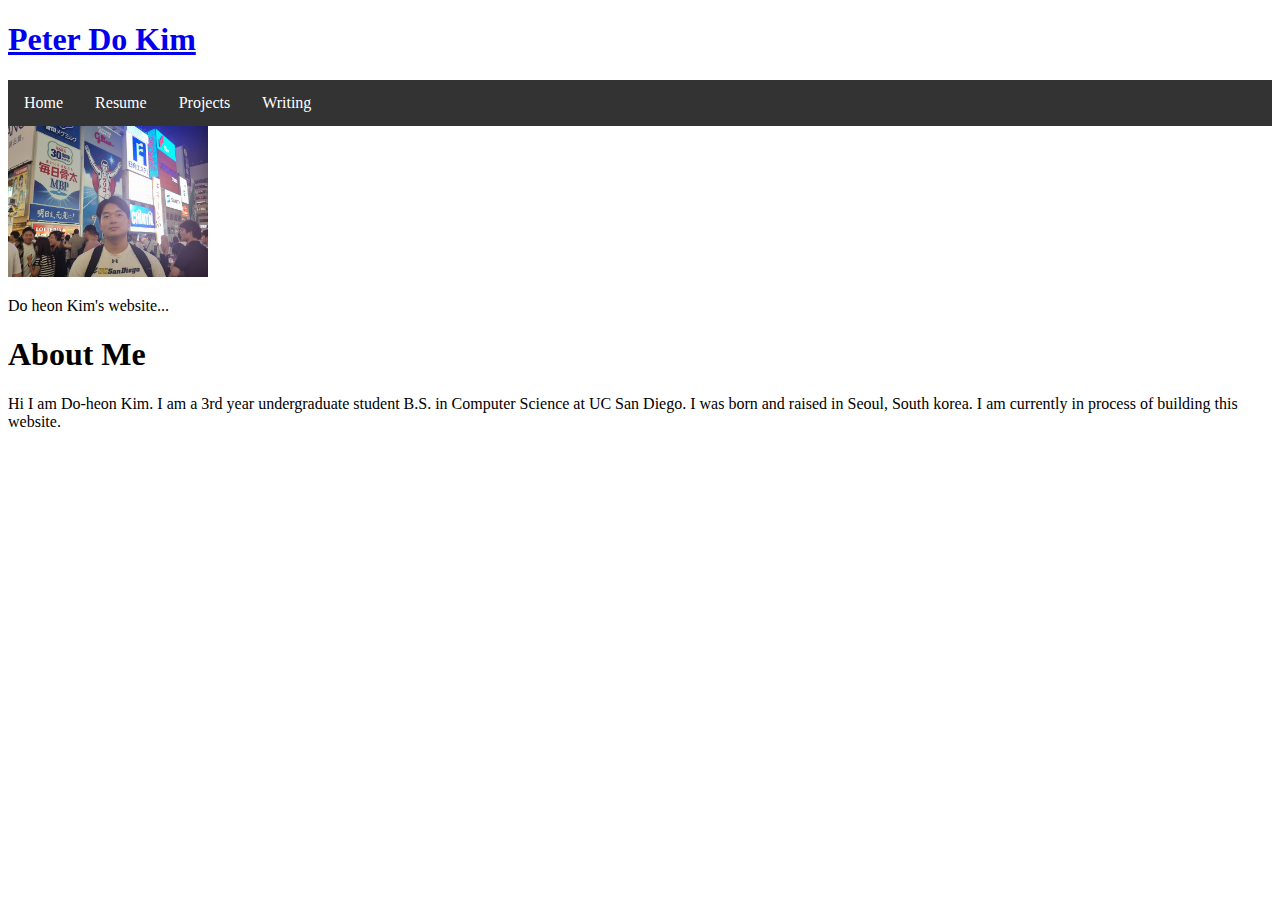
<file: index.html>
<!DOCTYPE HTML>

<html>
    <head>
        <meta charset = "utf-8">
        <title> Do heon Kim</title>
        <meta name = "description" content = "I am a student in UC San Diego. I enjoy working out, playing sports, and binge-watching shows on netflix">
        <link rel = "stylesheet" type = "text/css" href = "style.css">
    </head>

    <body>
        <div id = "container">
            <h1 class = "global-title"><a href = "https://peterdokim.github.io">Peter Do Kim</a></h1>
        <nav>
            <ul>
                <li>
                    <a href = "https://peterdokim.github.io">

                        Home
                </a>
                </li>
                <li>
                    <a href = "https://peterdokim.github.io/Resume">
                        Resume
                    </a>
                </li>

                <li>
                    <a href = "https://peterdokim.github.io/Projects">
                        Projects
                    </a>

                </li>

                <li>
                    <a href = "https://peterdokim.github.io/Writing">
                        Writing
                    </a>
                </li>

            </ul>
        </nav>
    <div id = "Page Container">

        <img src = "headshot.JPG" alt = "Do kim" class = "avatar"/>
        <p> Do heon Kim's website...</p>
    </div>

        <h1 id = "About me"> About Me</h1>

        <p>Hi I am Do-heon Kim. I am a 3rd year undergraduate student B.S. in Computer Science at UC San Diego. I was born and raised in Seoul, South korea. I am currently in process of building this website.</p>


    </div>

        </div>
    </body>
</html>
</file>
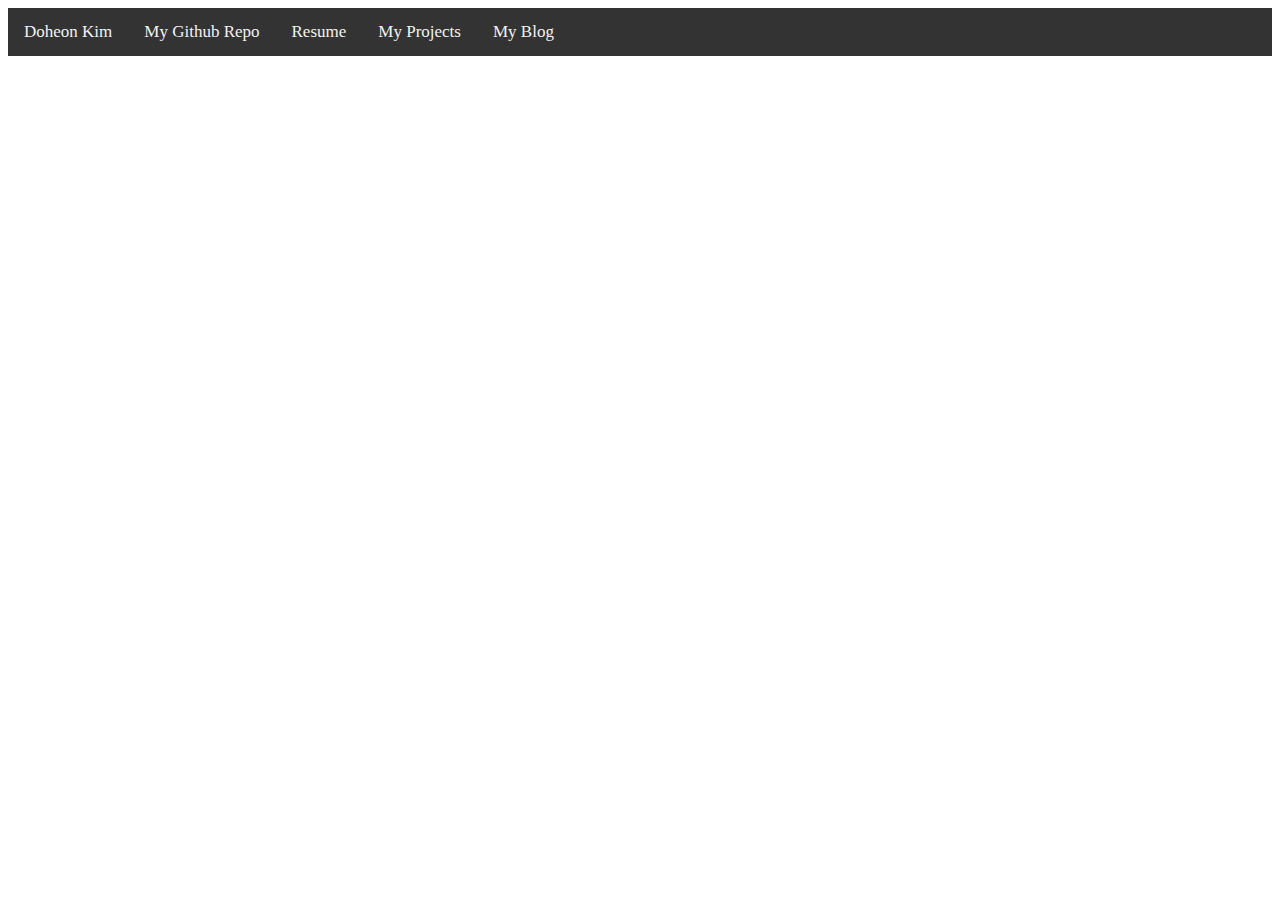
<file: blog.html>
<!DOCTYPE html>

<head>
    <link rel = "stylesheet" href = "blog.css">
    <title>Designing a file was fun
    </title>
    <body>
        <div class = "topnav">
            <a class = "active" href = "#Doheon">Doheon Kim</a>
            <a href = "#Github">My Github Repo</a>
            <a href = "#CV">Resume</a>
            <a href = "#Project">My Projects</a>
            <a href = "Blog">My Blog</a>
        </div>
        
    </body>
</head>
</file>
<file: blog.css>
.topnav {
    background-color : #333;
    overflow : hidden;
}

.topnav a{
    float : left;
    color : #f2f2f2;
    align-self: center;
    text-align : center;
    padding : 14px 16px;
    text-decoration : none;
    font-size : 17px;
}

.topnav a hover{
    background-color: #ddd;
    color : red;
}

.topnav a active{
    background-color: #04AA6D;
    color : white;
}
</file>
<file: style.css>
/* Resets list styles */
ul {
    list-style-type: none;
    margin: 0;
    padding: 0;
    overflow: hidden;
    background-color: #333; /* Change background color as needed */
}

/* Style for list items */
li {
    float: left;
}

/* Style for navigation links */
li a {
    display: block;
    color: white; /* Change text color as needed */
    text-align: center;
    padding: 14px 16px;
    text-decoration: none;
}

/* Change the link color on hover */
li a:hover {
    background-color: #ffffff; /* Change hover color as needed */
}

img {
    width : 200px;
    height : auto;
    margin : auto;
}
</file>
